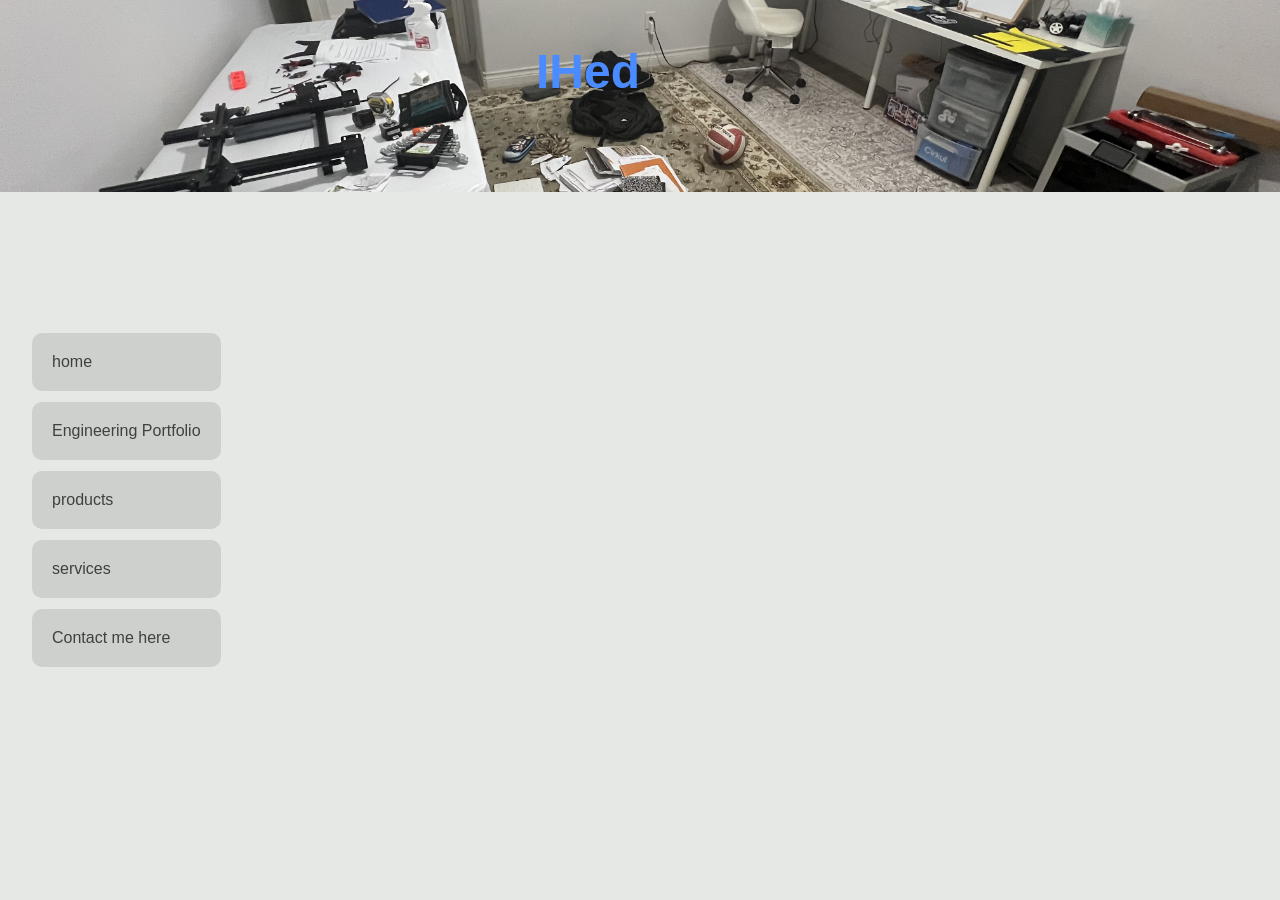
<file: index.html>
<!DOCTYPE html>
<html lang="en">
<head>
    <meta charset="UTF-8">
    <meta name="viewport" content="width=device-width, initial-scale=1.0">
    <link rel="stylesheet" href="assets/css/global.css">
    <link rel="stylesheet" href="assets/css/main.css">
    <title>main-page</title>
</head>
<body>
 <div class="page-container"> 
<header> 
    <h1 class="title">IHed</h1>
    <img class="roommessy" src="assets/imgs/IMG_2054.jpg" alt="messy room">
</header>
<div class="page-layout">
<ul class="navbar">
  <li class="home"><a href="index.html">home</a></li>
  <li class="pflink"><a href="portfolio/index.html">Engineering Portfolio</a></li>
  <li class="shoplink"><a href="shop/index.html">products</a></li>
  <li class="service"><a href="services/index.html">services</a></li>
  <li class="contacts"><a href="contact/index.html">Contact me here</a></li>
</ul>
</div>

</div>









<script src="assets/js/main.js"></script>
</body>
</html>
</file>
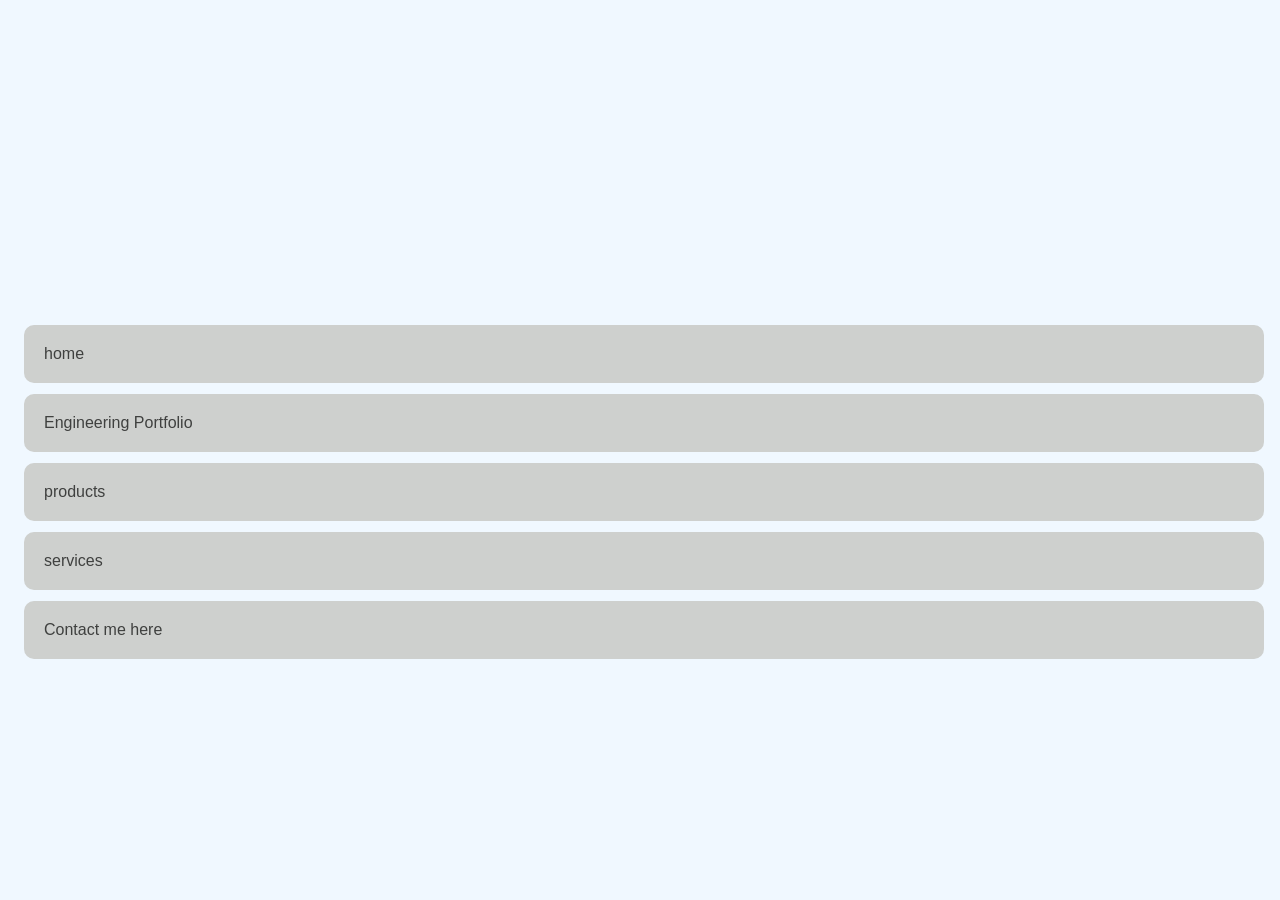
<file: contact/index.html>
<!DOCTYPE html>
<html lang="en">
<head>
    <meta charset="UTF-8">
    <meta name="viewport" content="width=device-width, initial-scale=1.0">
         <link rel="stylesheet" href="../assets/css/global.css">
    <link rel="stylesheet" href="../assets/css/contact.css">
    <title>contacts</title>
</head>
<body>
    <div class="page-container">
<ul class="navbar">
  <li class="home"><a href="../index.html">home</a></li>
  <li class="pflink"><a href="../portfolio/index.html">Engineering Portfolio</a></li>
  <li class="shoplink"><a href="../shop/index.html">products</a></li>
  <li class="service"><a href="../services/index.html">services</a></li>
  <li class="contacts"><a href="../contact/index.html">Contact me here</a></li>
</ul>

</div>
</body>
</html>
</file>
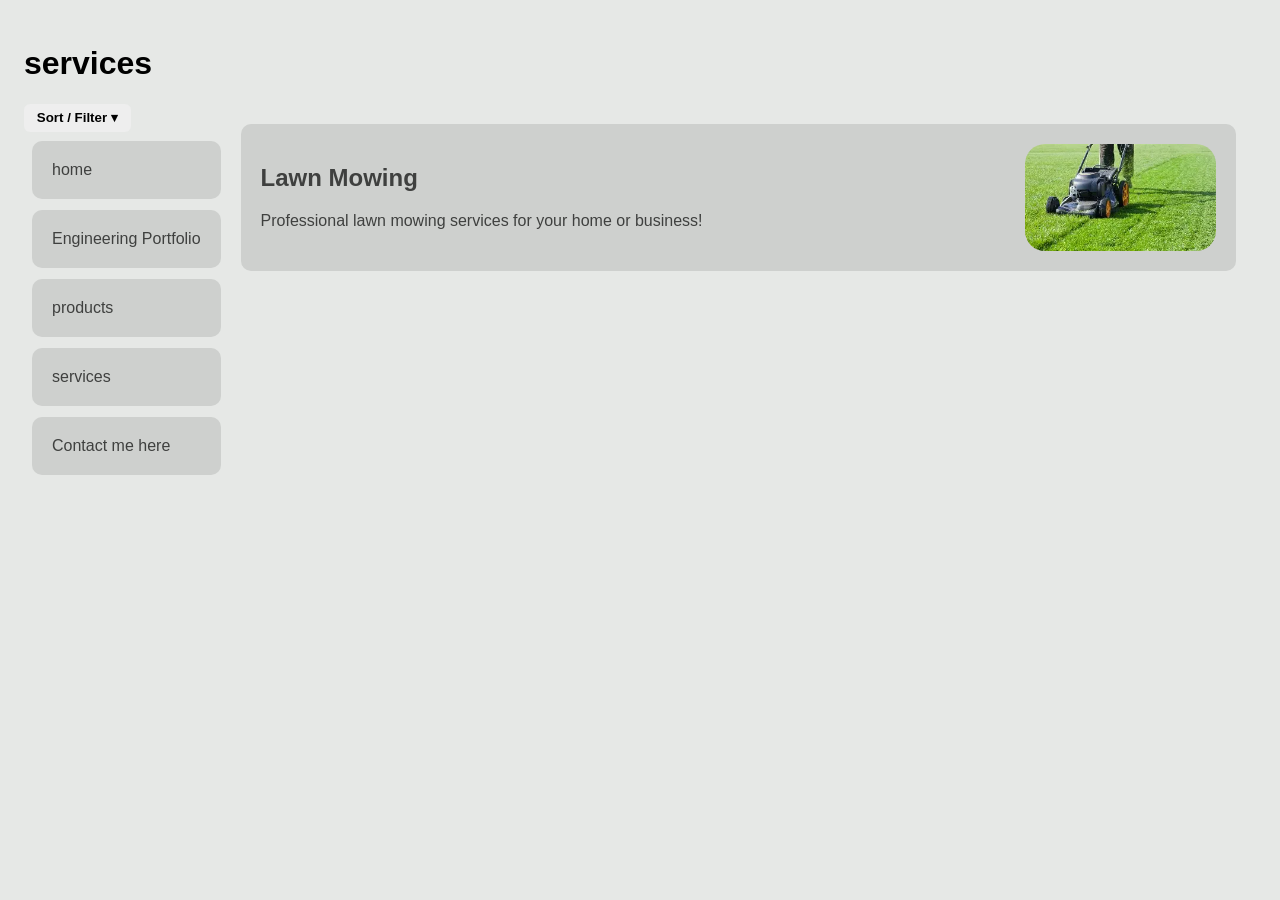
<file: services/index.html>
<!DOCTYPE html>
<html lang="en">
<head>
    <meta charset="UTF-8">
    <meta name="viewport" content="width=device-width, initial-scale=1.0">
    <title>Shop</title>
        <link rel="stylesheet" href="../assets/css/global.css">
    <link rel="stylesheet" href="../assets/css/services.css">
</head>
<body>
      <div class="page-container">
    <header>
    <h1 class="title">services</h1>
</header>
    <div class="page-layout">
<ul class="navbar">
  <li class="home"><a href="../index.html">home</a></li>
  <li class="pflink"><a href="../portfolio/index.html">Engineering Portfolio</a></li>
  <li class="shoplink"><a href="../shop/index.html">products</a></li>
  <li class="service"><a href="../services/index.html">services</a></li>
  <li class="contacts"><a href="../contact/index.html">Contact me here</a></li>
</ul>

<div class="sort_container">
    <button id="sortBtn" class="sort-btn">Sort / Filter ▾</button>
    <div id="sortMenu" class="sort-menu">
        <button onclick="filterProducts('all')">Show All</button>
        <h4>Services</h4>
        <button onclick="filterProducts('lawn_mowing')">Lawn Mowing</button>
        <button onclick="filterProducts('repair')">Repairs</button>
    </div>
</div>

<div class="services_container">
    <a href="lawn mowing/index.html">
        <div class="service1" data-category="lawn_mowing">
            <div class="info">
                <h2>Lawn Mowing</h2>
                <p>Professional lawn mowing services for your home or business!</p>
            </div>
            <img src="lawn mowing/image.png" alt="Lawn mowing service image">
        </div>
    </a>
</div>

<script>
    document.getElementById("sortBtn").onclick = () => {
    const menu = document.getElementById("sortMenu");
    menu.style.display = menu.style.display === "block" ? "none" : "block";
};

function filterProducts(category) {
    const cards = document.querySelectorAll('.service1');

    cards.forEach(card => {
        if (category === 'all' || card.dataset.category === category) {
            card.style.display = 'flex';
        } else {
            card.style.display = 'none';
        }
    });

    document.getElementById("sortMenu").style.display = "none";
}

document.addEventListener('click', (event) => {
    const menu = document.getElementById('sortMenu');
    const button = document.getElementById('sortBtn');
    if (!button.contains(event.target) && !menu.contains(event.target)) {
        menu.style.display = 'none';
    }
});


</script>
</body>
</html>
</file>
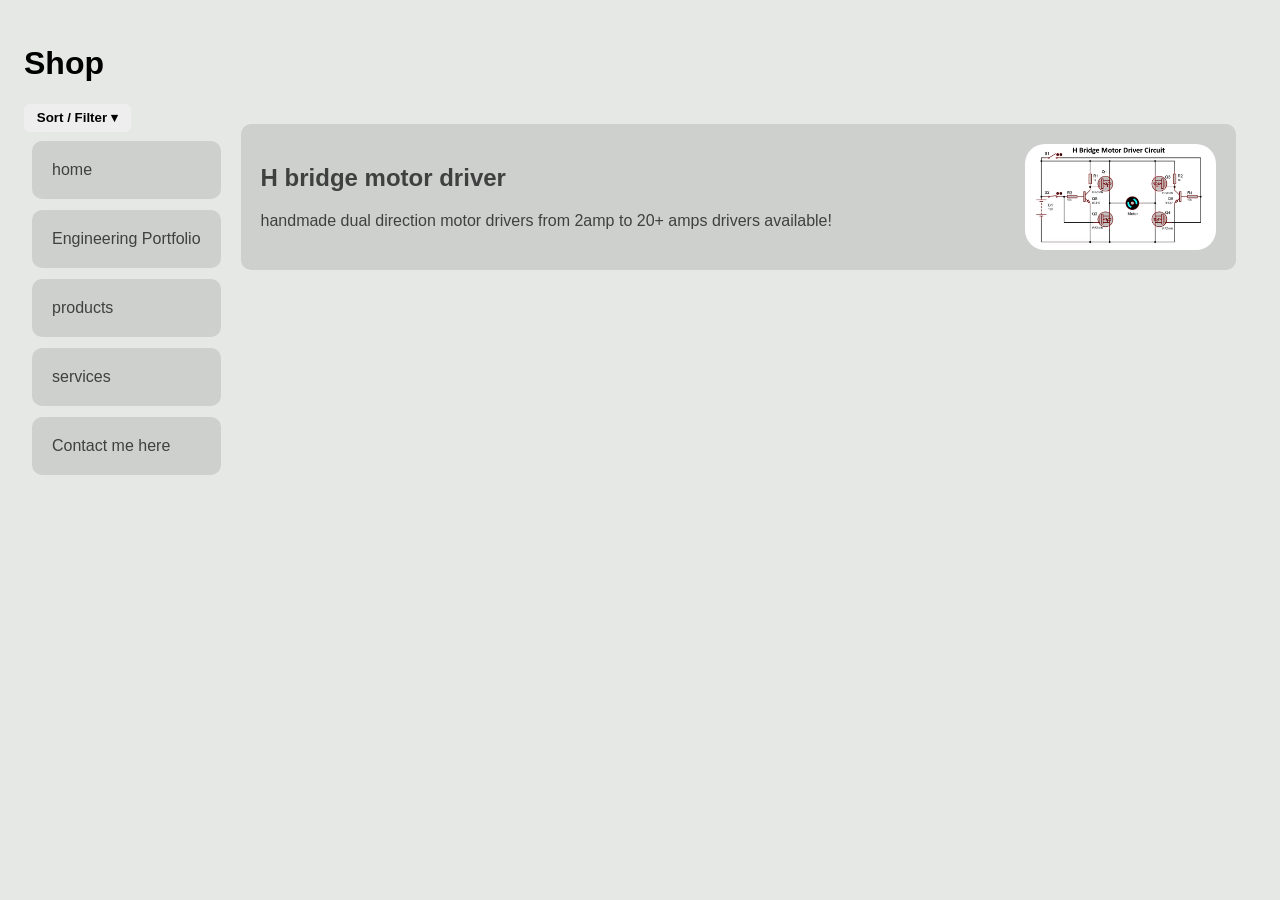
<file: shop/index.html>
<!DOCTYPE html>
<html lang="en">
<head>
    <meta charset="UTF-8">
    <meta name="viewport" content="width=device-width, initial-scale=1.0">
    <title>Shop</title>
        <link rel="stylesheet" href="../assets/css/global.css">
    <link rel="stylesheet" href="../assets/css/shop.css">
</head>
<body>
      <div class="page-container">
    <header>
    <h1 class="title">Shop</h1>
</header>
    <div class="page-layout">
<ul class="navbar">
  <li class="home"><a href="../index.html">home</a></li>
  <li class="pflink"><a href="../portfolio/index.html">Engineering Portfolio</a></li>
  <li class="shoplink"><a href="../shop/index.html">products</a></li>
  <li class="service"><a href="../services/index.html">services</a></li>
  <li class="contacts"><a href="../contact/index.html">Contact me here</a></li>
</ul>

<div class="sort_container">
    <button id="sortBtn" class="sort-btn">Sort / Filter ▾</button>

    <div id="sortMenu" class="sort-menu">
        <button onclick="filterProducts('all')">Show All</button>
        <h4>Electronics</h4>
        <button onclick="filterProducts('motor_driver')">Motor Drivers</button>
        <button onclick="filterProducts('connectors')">Connectors</button>

        <h4>Crazy Cart Parts</h4>
        <button onclick="filterProducts('steering')">Steering</button>
        <button onclick="filterProducts('battery')">Battery Upgrades</button>
    </div>
</div>

<div class="product_container">
    <a href="hbridgedriver/index.html">
        <div class="product1" data-category="motor_driver">
            <div class="info">
                <h2>H bridge motor driver</h2>
                <p>handmade dual direction motor drivers from 2amp to 20+ amps drivers available! </p>
            </div>
            <img src="hbridgedriver/hbridgedriver.png" alt="H bridge motor driver image">
        </div>
    </a>
</div>
<script>
    document.getElementById("sortBtn").onclick = () => {
    const menu = document.getElementById("sortMenu");
    menu.style.display = menu.style.display === "block" ? "none" : "block";
};

function filterProducts(category) {
    const cards = document.querySelectorAll('.product1');

    cards.forEach(card => {
        if (card.dataset.category === category || category === 'all') {
            card.style.display = 'flex';
        } else {
            card.style.display = 'none';
        }
    });

    // Close menu after selecting
    document.getElementById("sortMenu").style.display = "none";
}

document.addEventListener('click', (event) => {
    const menu = document.getElementById('sortMenu');
    const button = document.getElementById('sortBtn');
    if (!button.contains(event.target) && !menu.contains(event.target)) {
        menu.style.display = 'none';
    }
});


</script>
</body>
</html>
</file>
<file: assets/css/global.css>
body {
    background-color: #E6E8E6;
    font-family: 'Arial', sans-serif;
    
}
.page-container {
    max-width: 100%;
    margin: 0 auto;
    padding: 1rem;
}


.navbar {
    display:flex;
    flex-direction:column;
    gap:1px;
    text-decoration: none;
    list-style-type: none;
    margin-left:-2rem;
    margin-top: 19rem;
    z-index: 10;

}
li {
    display: block;
    margin: 5px 0;
    background-color: #CED0CE;
    border-radius: 10px;
    transition: 0.5s ease;


}

li:hover {
    background-color: #4A8CFF;
    transform: scale(1.2);
    transition: 0.5s ease;
}
.shoplink a, .service a, .pflink a, .home a, .contacts a {
    display: block;
    padding: 20px 20px;

}

a:link {
    text-decoration: none;
    color:#3F403F;
}
a:visited {
    color:#3F403F;
}
/*
a:hover {
    color :#4A8CFF;
}
    */
a:active {
    background-color: aquamarine;
}

/* 
ul {
  list-style-type: none;
  margin: 0;
  padding: 0;
  width: 200px;
  background-color: #f1f1f1;
}

li a {
  display: block;
  color: black;
  padding: 8px 16px;
  text-decoration: none;
}

li a:hover {
  background-color: #555555;
  color: white;
} 
*/
@media (max-width: 800px) {
    /* stack columns */
    .product {
        flex-direction: column;
    }

    /* center sidebar content */
    .sidebar {
        width: 100%;
        margin: 0;
    }

    /* make images scale */
    img {
        width: 100%;
        height: auto;
    }

    /* make cards vertical */
    .card {
        flex-direction: column;
        text-align: center;
    }

    /* fix text sizes */
    h1 { font-size: 1.8rem; }
    h2 { font-size: 1.4rem; }
    p  { font-size: 1rem; }
}
/* 11.8 9.4 6.3 
*/
</file>
<file: assets/css/main.css>
/*#E6E8E6 — light gray

#CED0CE — soft gray

#4A8CFF — electric blue

#0D1F2D — deep navy

#3F403F — dark gray

Now let’s give each one a job.

✔ Background (main page)
#E6E8E6  
Clean, bright, neutral. Perfect for your base.

✔ Section background (cards, content blocks)
#CED0CE  
Just enough contrast to separate sections without looking heavy.

✔ Primary accent (buttons, links, highlights)
#4A8CFF  
This is your “pop” color. Use it sparingly but intentionally.

✔ Header / footer / navbar background
#0D1F2D  
This is your strongest color — perfect for anchoring the top of the page.

✔ Text color
#3F403F  
Readable, modern, not harsh like pure black.
 */



.page-layout {
    display:flex;
}

.title {
    position: fixed;
    top: 2%;
    right:50%;
    font-size: 3em;
    margin-top: 2%;
    color: #4A8CFF; 
    z-index: 2;
    opacity: 1;
    transition: opacity 0.5s ease;
}

/*
.pflink {
    position:fixed;
    top:23%;
    left:1.5%;
    transition: 0.5s ease;
    display: inline-block;
    padding: 10px 20px;
    background-color: #CED0CE;
    border-radius: 10px;
}
.pflink:hover {
    color:#4A8CFF;
    transform: scale(1.1);
}
.shoplink {
    position:fixed;
    top:30%;
    left:1.5%;
    transition: 0.5s ease;
    display: inline-block;
    padding: 10px 20px;
    background-color: #CED0CE;
    border-radius: 10px;
}
.shoplink:hover {
    color:#4A8CFF;
    transform: scale(1.1);
}

*/


.roommessy {
    position: fixed;
    top: 0;
    left: 0;
    width: 100%;
    height: 12rem;
    object-fit: cover;
    display: block;
    z-index: 1;
    transform: scale(1);
    transition: transform 1s ease, height 1s ease;
}
.roommessy:hover {
   
    height: 17rem;
}
</file>
<file: assets/css/contact.css>
body {
    margin: 0;
    padding: 0;
    font-family: Arial, sans-serif;
    background-color: aliceblue;
}
</file>
<file: assets/css/services.css>
.page-layout {
    display:flex;
    flex-direction: row;
    align-items: flex-start;
    position: relative;
}
.navbar{
    margin-top:2rem;
}
.services_container{
    display:flex;
    flex-direction: column;
    gap:30px;
    padding: 20px;
    flex: 1;
    min-width: 0;
}

.service1 {
    display: flex;
    background-color: #CED0CE;
    border-radius: 10px;
    padding: 20px;
    transition: 0.5s ease;  
}
.service1:hover{
    background-color: #4A8CFF;
    transform-origin: left;
    transform: scale(1.02);
    transition: 0.5s ease;
}
.services_container img {
    width: 20%;
    height: auto;
    border-radius: 20px;
    margin-left:auto;
}

.sort_container {
    position: absolute;
    display: flex;
    flex-direction: column;
    align-items: flex-end;
    z-index: 5;
}
.sort-btn {
    display: inline-block;
    padding: 0.4rem 0.8rem;
    background: #eee;
    border: none;
    border-radius: 6px;
    cursor: pointer;
    font-weight: bold;
    margin: 0;
    top: 1rem;
    left:0;
}


.sort-menu {
    display: none;
    position: absolute;
    top:25rem;
    left: 0;

    background: white;
    padding: 1rem;
    border-radius: 8px;
    box-shadow: 0 4px 12px rgba(0,0,0,0.15);
    z-index: 10;
    width: 250px;

}


.sort-menu h4 {
    margin: 0.8rem 0 0.3rem;
}
.sort-menu button {
    display: block;
    width: 100%;
    text-align: left;
    padding: 0.5rem;
    border: none;
    background: none;
    cursor: pointer;
}


.sort-menu button:hover {
    background: #f0f0f0;
}
</file>
<file: assets/css/shop.css>
.page-layout {
    display:flex;
    flex-direction: row;
    align-items: flex-start;
    position: relative;
}
.navbar{
    margin-top:2rem;
}
.product_container{
    display:flex;
    flex-direction: column;
    gap:30px;
    padding: 20px;
    flex: 1;
    min-width: 0;
}

.product1 {
    display: flex;
    background-color: #CED0CE;
    border-radius: 10px;
    padding: 20px;
    transition: 0.5s ease;  
}
.product1:hover{
    background-color: #4A8CFF;
    transform-origin: left;
    transform: scale(1.02);
    transition: 0.5s ease;
}
.product_container img {
    width: 20%;
    height: auto;
    border-radius: 20px;
    margin-left:auto;
}

.sort_container {
    position: absolute;
    display: flex;
    flex-direction: column;
    align-items: flex-end;
    z-index: 5;
}
.sort-btn {
    display: inline-block;
    padding: 0.4rem 0.8rem;
    background: #eee;
    border: none;
    border-radius: 6px;
    cursor: pointer;
    font-weight: bold;
    margin: 0;
    top: 1rem;
    left:0;
}


.sort-menu {
    display: none;
    position: absolute;
    top:25rem;
    left: 0;

    background: white;
    padding: 1rem;
    border-radius: 8px;
    box-shadow: 0 4px 12px rgba(0,0,0,0.15);
    z-index: 10;
    width: 250px;

}


.sort-menu h4 {
    margin: 0.8rem 0 0.3rem;
}
.sort-menu button {
    display: block;
    width: 100%;
    text-align: left;
    padding: 0.5rem;
    border: none;
    background: none;
    cursor: pointer;
}


.sort-menu button:hover {
    background: #f0f0f0;
}
</file>
